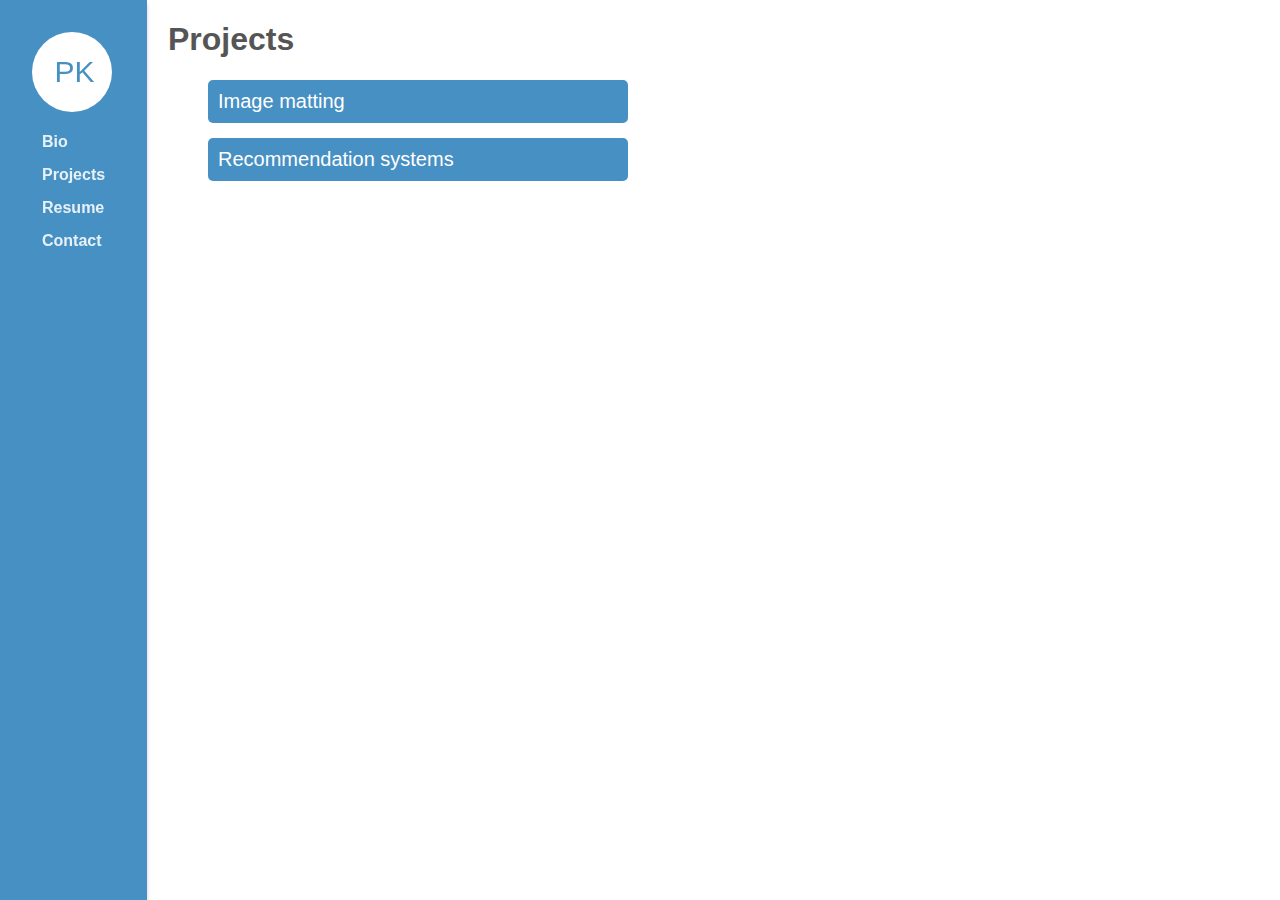
<file: index.html>
<!DOCTYPE html>
<html>
  <head>
    <link rel="stylesheet" href="style.css">
  </head>

  <body>
    <nav class="left-nav">
      <div class="selfie">
        <p>PK</p>
      </div>
      <ul class="bar-list">
        <li><a href="./bio.html">Bio</a></li>
        <!-- <li><a href="./index.html">About</a></li>-->
        <li><a href="./index.html">Projects</a></li>
        <li><a href="./CV_Peng.pdf">Resume</a></li>
        <!-- <li onclick="location.href='./CV_Peng.pdf';">Resume</li>-->
        <li><a href="./index.html">Contact</a>
          <ul class="pulldown-menu">
            <li>pengkang2022@u.northwestern.edu</li>
          </ul>
        </li>
      </ul>
    </nav>
    
    <div class="project-list">
      <h1>Projects</h1>
      <ul>
        <li><button onclick="showProject('project1')">Image matting</button>
            <p id="project1">Image matting is a fundamental computer vision problem and has many applications. Previous image matting methods always focus on extracting a general object or portrait from the background in an image. In this paper, we try to solve the text matting problem, which extracts characters (usually WordArts) from the background in an image. Different from traditional image matting problems, text matting is much harder because of its foreground's three properties: smallness, multi-objectness, and complicated structures and boundaries. We propose a two-stage attentional text matting pipeline to solve the text matting problem. In the first stage, we utilize text detection methods to serve as the attention mechanism. In the second stage, we employ the attentional text regions and matting system to obtain mattes of these text regions. Finally, we post-process the mattes and obtain the final matte of the input image. We also construct a very large dataset with high-quality annotations consisting of 46,289 unique foregrounds to facilitate the learning and evaluation of text matting. Extensive experiments on this dataset and real images clearly demonstrate the superiority of our proposed pipeline over previous image matting methods on the task of text matting.</p>
        </li>
        <li><button onclick="showProject('project2')">Recommendation systems</button>
            <p id="project2">The rapid growth of Internet services and mobile devices provides
              an excellent opportunity to satisfy the strong demand for the personalized item or product recommendation. However, with the
              tremendous increase of users and items, personalized recommender
              systems still face several challenging problems: (1) the hardness of
              exploiting sparse implicit feedback; (2) the difficulty of combining
              heterogeneous data. To cope with these challenges, we propose
              a gated attentive-autoencoder (GATE) model, which is capable of
              learning fused hidden representations of items’ contents and binary ratings, through a neural gating structure. Based on the fused
              representations, our model exploits neighboring relations between
              items to help infer users’ preferences. In particular, a word-level
              and a neighbor-level attention module are integrated with the autoencoder. The word-level attention learns the item hidden representations from items’ word sequences, while favoring informative
              words by assigning larger attention weights. The neighbor-level attention learns the hidden representation of an item’s neighborhood
              by considering its neighbors in a weighted manner. We extensively
              evaluate our model with several state-of-the-art methods and different validation metrics on four real-world datasets. The experimental
              results not only demonstrate the effectiveness of our model on topN recommendation but also provide interpretable results attributed
              to the attention modules.</p>
        </li> 
      </ul>
    </div>
  <script src="main.js"></script>
  </body>
</html>
</file>
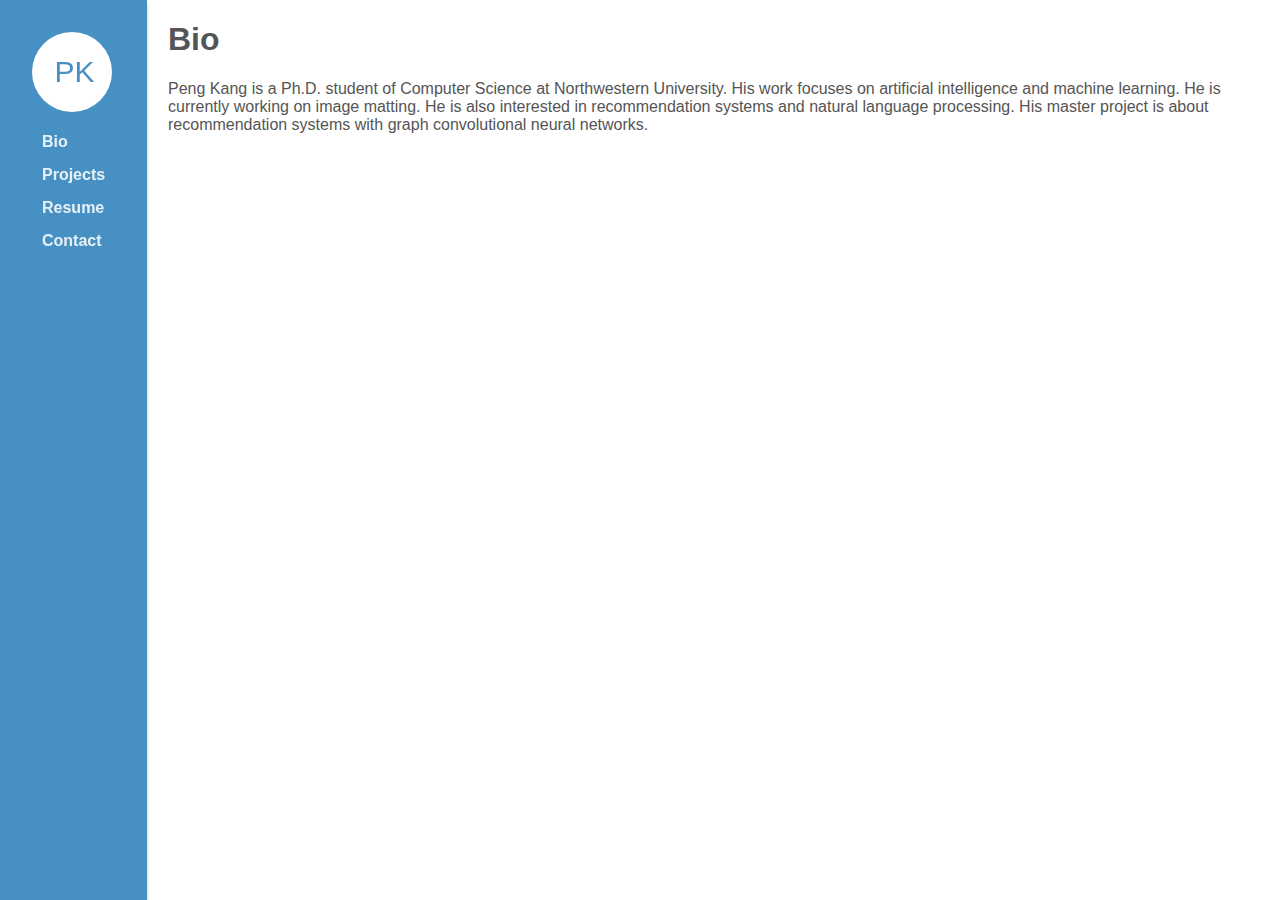
<file: bio.html>
<!DOCTYPE html>
<html>
  <head>
    <link rel="stylesheet" href="style.css">
  </head>

  <body>
    <nav class="left-nav">
      <div class="selfie">
        <p>PK</p>
      </div>
      <ul class="bar-list">
        <li><a href="./bio.html">Bio</a></li>
        <!-- <li><a href="./index.html">About</a></li>-->
        <li><a href="./index.html">Projects</a></li>
        <li><a href="./CV_Peng.pdf">Resume</a></li>
        <!-- <li onclick="location.href='./CV_Peng.pdf';">Resume</li>-->
        <li><a href="./index.html">Contact</a>
          <ul class="pulldown-menu">
            <li>pengkang2022@u.northwestern.edu</li>
          </ul>
        </li>
      </ul>
    </nav>
    
    <div class="bio-list">
      <h1>Bio</h1>
      <p>Peng Kang is a Ph.D. student of Computer Science at Northwestern University. His work focuses on artificial intelligence and machine learning. 
      He is currently working on image matting. He is also interested in recommendation systems and natural language processing. 
      His master project is about recommendation systems with graph convolutional neural networks.
      </p>
    </div>
  <script src="main.js"></script>
  </body>
</html>
</file>
<file: style.css>
main {
  margin-left: 10em;
  margin-top: 2em;
}

nav.left-nav {
  background-color:  #4790C3;
  position: fixed;
  height: 100%;
  top: 0px;
  left: 0px;
  box-shadow: 0px 4px 4px #0003;
  padding-left: 2em;
  padding-right: 2em;
}

nav.left-nav .selfie {
  background-color: white;
  width: 5em;
  height: 5em;
  border-radius: 50%;
  margin-top: 2em;
}

nav.left-nav .selfie > p{
  font-family: sans-serif;
  font-size: 30px;
  color: #4790C3;
  padding-top: 0.75em;
  padding-left: 0.75em;
}

nav.left-nav .bar-list {
  list-style: none;
  padding: 0;
}

nav.left-nav .bar-list > li > a {
  font-family: sans-serif;
  font-weight: bold;
  color: #fffd;
  margin: 5px;
  display: block;
  padding: 5px;
  position: relative;
  text-decoration: none;
}

nav.left-nav .bar-list > li > a:hover {
  text-decoration: underline;
}

nav.left-nav .bar-list > li > a:active {
  color: #fff;
}

nav.left-nav .pulldown-menu {
  font-family: sans-serif;
  list-style: none;
  padding-left: 20px;
  padding-right: 10px;
  display: none;
  position: absolute;
  background-color: white;
  border:  1px solid #333;
  border-radius: 4px;
  top: 225px;
  left: 110px;
  width: 320px;
  text-align: left;
}

nav.left-nav .pulldown-menu li {
  color: #333;
  display: block;
  font-weight: bold;
  padding-top: 5px;
  padding-bottom: 5px;
  font-weight: 200;
}

nav.left-nav li:hover .pulldown-menu {
  display: block;
}

nav.left-nav .pulldown-menu > li:hover {
  text-decoration: underline;
}

.project-list {
  margin-left: 10em;
  font-family: sans-serif;
  color: #555;
}

.project-list > ul {
  font-size: 20px;
  list-style: none;
}

.project-list > ul > li{
  margin-bottom: 15px;
}

.project-list > ul > li > button{
  background-color: #4790C3;
  border: none;
  color: white;  
  font-size: 20px;
  font-weight: lighter;
  width: 420px;
  padding-left: 10px;
  padding-top: 10px;
  padding-bottom: 10px;
  border-radius: 5px;
  text-align: left;
  cursor: pointer;
}

.project-list > ul > li > p{
  padding-left: 20px;
  font-size: 17px;
  display: none;
}

.bio-list {
  margin-left: 10em;
  font-family: sans-serif;
  color: #555;
}

.bio-list > ul {
  font-size: 20px;
  list-style: none;
}

.bio-list > ul > li{
  margin-bottom: 15px;
}

.bio-list > ul > li > h1{
  font-size: 20px;
}

.bio-list > ul > li > p{
  padding-left: 20px;
  font-size: 17px;
  display: none;
}
</file>
